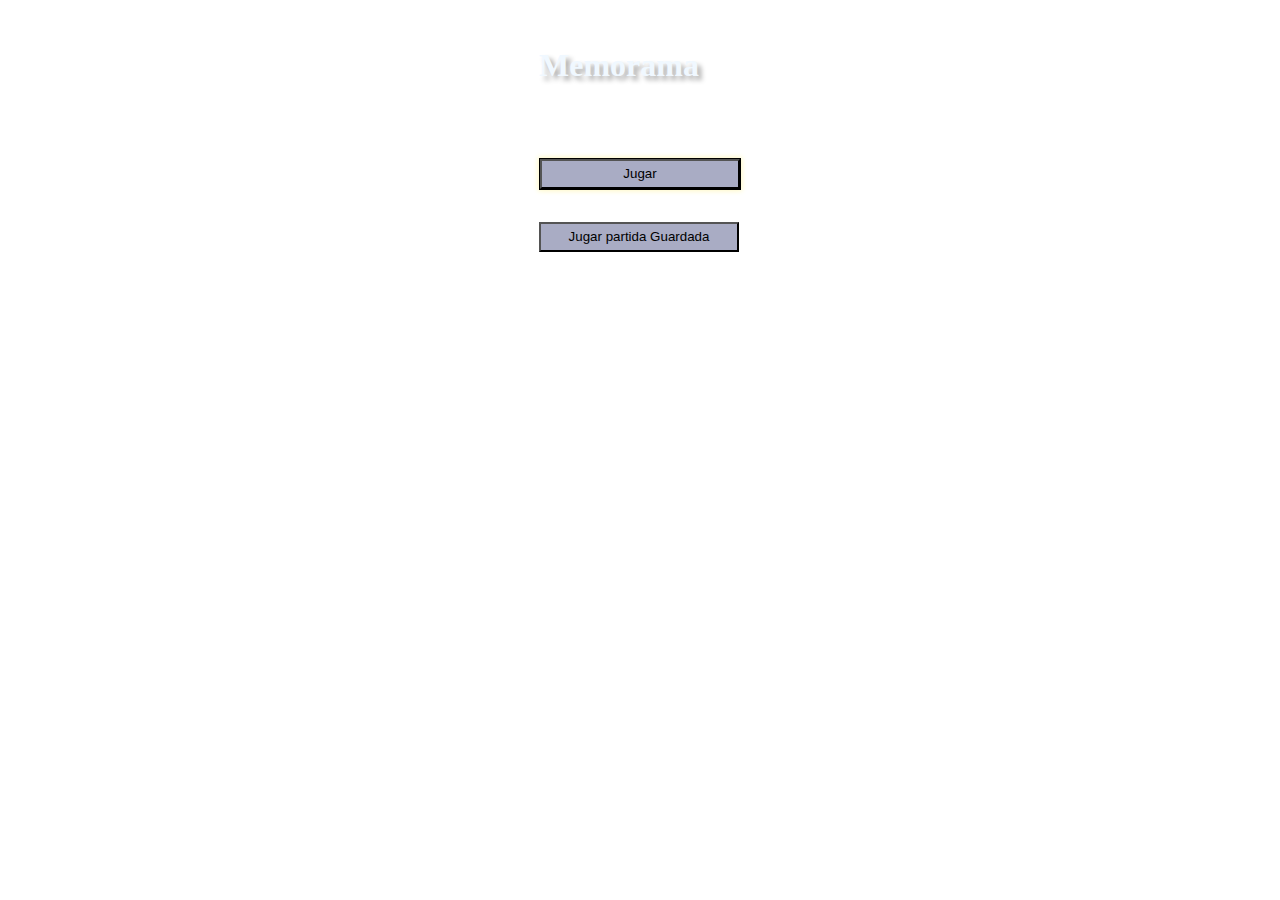
<file: index.html>
<!doctype html>
<html lang="en">

<head>
    <meta charset="utf-8">
    <meta name="viewport" content="width=device-width, initial-scale=1">
    <title>Bootstrap demo</title>
    <link href="https://cdn.jsdelivr.net/npm/bootstrap@5.3.1/dist/css/bootstrap.min.css" rel="stylesheet"
        integrity="sha384-4bw+/aepP/YC94hEpVNVgiZdgIC5+VKNBQNGCHeKRQN+PtmoHDEXuppvnDJzQIu9" crossorigin="anonymous">
    <link rel="stylesheet" href="memo.css">
</head>

<body>
    <div id="inicio">
        <br>
        <h1>Memorama</h1>
       <br>
       <br>
        <p id="resultado1"><button onclick="generar()">Jugar</button></p>
        <P id="resultado2"><button onclick="partidaGuardada()">Jugar partida Guardada</button></P>
    </div>
    <div id="matriz">   
        
    </div>
        
  
    <script src="https://cdn.jsdelivr.net/npm/bootstrap@5.3.1/dist/js/bootstrap.bundle.min.js"
        integrity="sha384-HwwvtgBNo3bZJJLYd8oVXjrBZt8cqVSpeBNS5n7C8IVInixGAoxmnlMuBnhbgrkm"
        crossorigin="anonymous"></script>
    <script src="memo.js"></script>
</body>

</html>
</file>
<file: memo.css>
#inicio {
    color: aliceblue;
    display: grid;
    place-content: center;
    text-shadow: 4px 4px 5px #0005;
}


body {
    display: grid;
    place-content: center;
    align-content: space-evenly;
    justify-content: space-evenly;
    align-items: center;
    justify-items: stretch;
    background-image: url("https://1.bp.blogspot.com/-xfFGQC1TQcc/YFH-oZJolqI/AAAAAAAAB7M/v6do2LY-djkO2w3qlKgfvx3icfBu1CfawCLcBGAsYHQ/w1200-h630-p-k-no-nu/%25E2%2580%25AB%25D9%2585%25D8%25B1%25D8%25A7%25D8%25AC%25D8%25B9%25D8%25A9%2BTom%2Band%2BJerry%2B-%2B%25D9%2581%25D9%258A%25D9%2584%25D9%2585%2B%25D8%25AA%25D9%2588%25D9%2585%2B%25D9%2588%25D8%25AC%25D9%258A%25D8%25B1%25D9%258A%2B2021%2B%25D8%25BA%25D9%258A%25D8%25B1%2B%25D9%2585%25D9%2586%25D8%25A7%25D8%25B3%25D8%25A8%2B%25D9%2584%25D9%2584%25D8%25A3%25D8%25B7%25D9%2581%25D8%25A7%25D9%2584%2521.webp");
    background-size: cover;
      
}


.casilla {
    background-color: aliceblue;
    width: 140px;
    height: 140px;
    border: 1px solid black;
    box-shadow: 0 0 5px 1px #cec46e;
    padding-left: 0px;
    padding-right: 0px;
  
}


img {
    display: grid;
    place-content: center;
    height: 150px;
    width: 200px;
 
}


#resultado1{
    
    width: 200px;
    height: 30px;
    border: 1px solid black;
    background-color:  rgb(169, 172, 196);
    box-shadow: 0 0 5px 1px #FFF9C4;
    display: grid;
    place-content: center;
    align-content: space-evenly;
    justify-content: space-evenly;
    align-items: center;
    justify-items: stretch;
  
}

button{
    display: grid;
    place-content: center;
    background-color: rgb(169, 172, 196);
    width: 200px;
    height: 30px;
}
</file>
